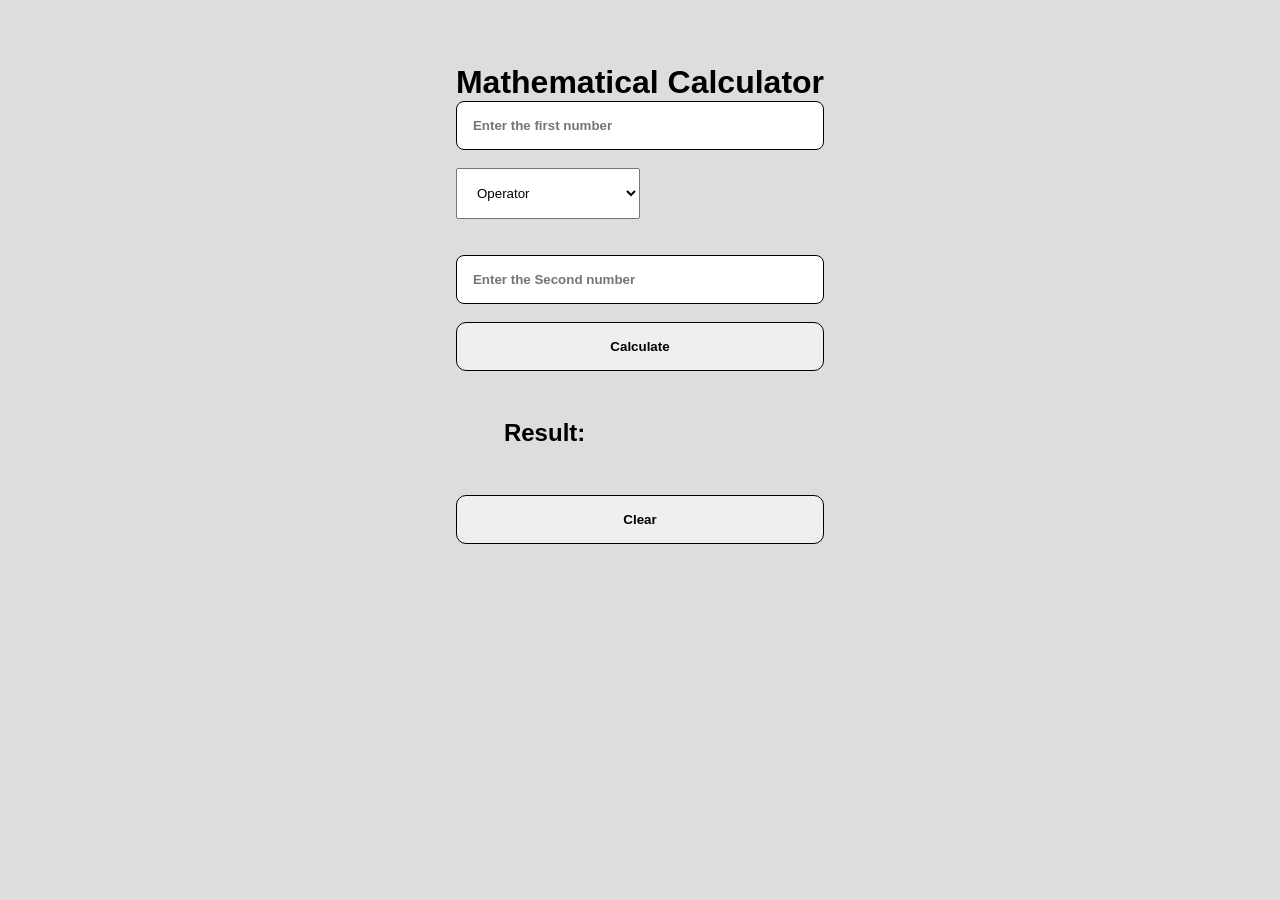
<file: calculator/index.html>
<!DOCTYPE html>
<html lang="en">
<head>
    <meta charset="UTF-8">
    <meta name="viewport" content="width=device-width, initial-scale=1.0">
    <title>Calculator</title>
    <link rel="stylesheet" href="style.css">
</head>
<body>
    <div class="calculator">
        <h1>Mathematical Calculator</h1>

        <input type="number" id="num1"
        placeholder="Enter the first number"><br><br>

        <select name="#" id="select">
            <option value="">Operator</option>
            <option value="+">+</option>
            <option value="-">-</option>
            <option value="*">*</option>
            <option value="/">/</option>
        </select><br><br><br>

        <input type="number" id="num2"
        placeholder="Enter the Second number"><br><br>

        <button onclick="calculator()" id="calculate">Calculate</button>

        <h2 id="result">Result:</h2>

        <button onclick="clear()" id="calculate">Clear</button>
        
    </div>
    
    <script src="style.js"></script>
</body>
</html>
</file>
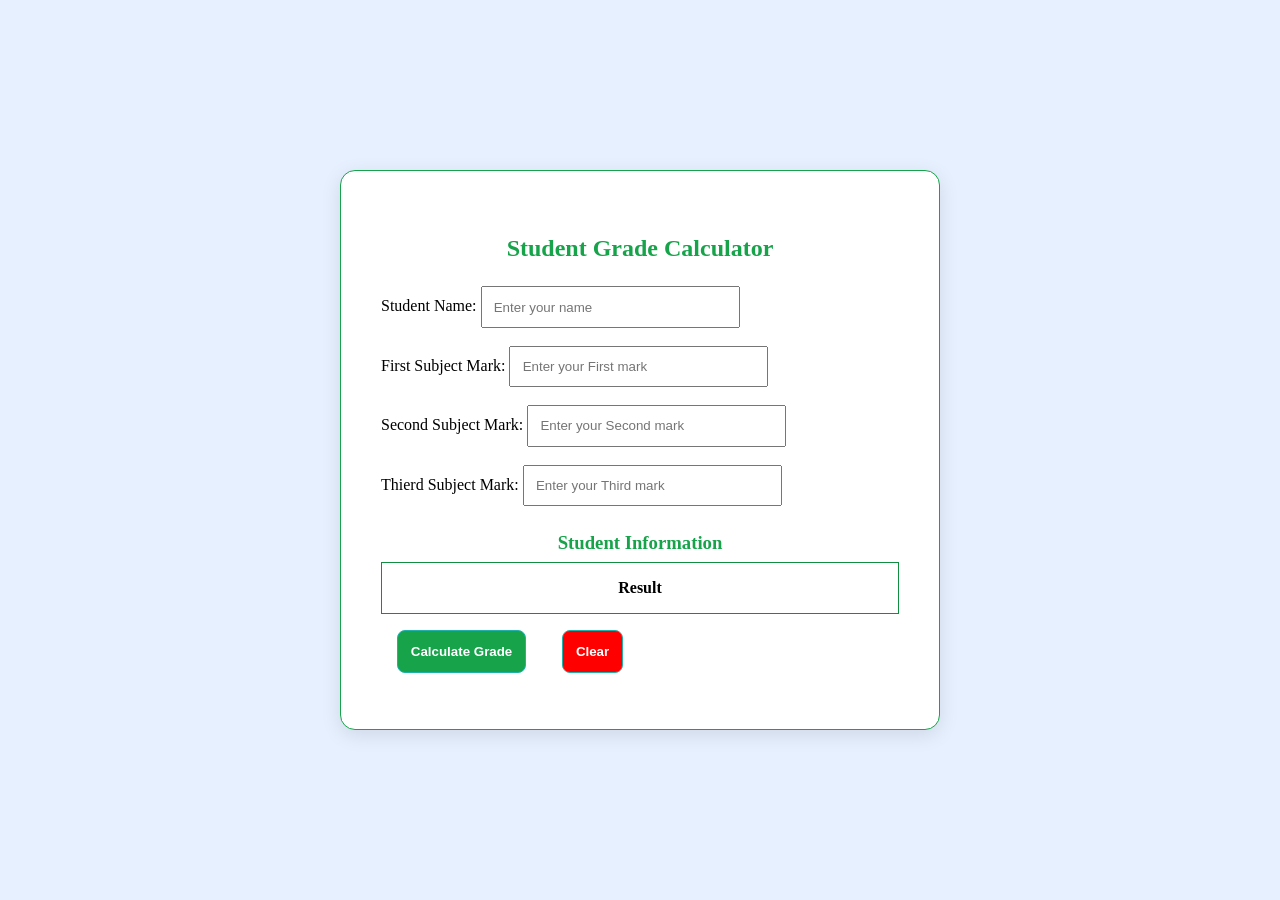
<file: GPA calculator/index.html>
<!DOCTYPE html>
<html lang="en">
<head>
    <meta charset="UTF-8">
    <meta name="viewport" content="width=device-width, initial-scale=1.0">
    <title>GPA Calculator</title>
    <link rel="stylesheet" href="style.css">
</head>
<body>
    <div class="container">
        <h1>Student Grade Calculator </h1>
        <label for="name"> Student Name:  </label>
        <input type="text" id="name"
        placeholder="Enter your name"><br><br>

        <label for="fmark">First Subject Mark:</label>
        <input type="number" id="fmark"
        placeholder="Enter your First mark"><br><br>

        <label for="smark">Second Subject Mark:</label>
        <input type="number" id="smark"
        placeholder="Enter your Second mark"><br><br>

        <label for="tmark">Thierd Subject Mark: </label>
        <input type="number" id="tmark"
        placeholder="Enter your Third mark"><br><br>

        <h3>Student Information</h3>
        <h4 id="avarage">Result</h4>
        

         <button onclick="calculateGPA()">Calculate Grade</button>

         <button onclick="Clear()" style="background-color: red;">Clear</button>
    </div>

    <script src="script.js"></script>
</body>
</html>
</file>
<file: calculator/style.css>
*{
    padding: 0;
    margin: 0;
    box-sizing: border-box;
    font-family: Arial, Helvetica, sans-serif;
    scroll-behavior: smooth;
}
body{
    background-color: rgb(223, 220, 220);
    padding: 4rem;
    display: flex;
    justify-content: center;
    align-items: center;
    flex-direction: column;
    gap: 3rem;
}
.container{
    border: 1px solid rgb(158, 158, 158);
    padding: 3rem;
    border-radius: 0.5rem;

}
input[type="number"]
{
    padding: 1rem;
    border-radius: 0.5rem;
    width: 100%;
    border: 1px solid black;
    font-weight: 600;
    transition: 0.3s;
    
}

#calculate{
    padding: 1rem;
    font-weight: bold;
    width: 100%;
    border-radius: 10px;
    border: 1px solid black;
    transition: 0.3s;

    &:hover{
        background-color: darkgrey;
    }
    &:active{
        background-color: lightgray;
    }
}
#select{
    width: 50%;
    padding: 1rem;
}
#result{
    padding: 3rem;
}
</file>
<file: GPA calculator/style.css>
*{
    margin: 0;
    padding: 0;
    box-sizing: border-box;
}
body {
    background-color: #E6F0FF;
    display: flex;
    justify-content: center;
    align-items: center;
    height: 100vh;
}

.container {
    background-color: #FFFFFF;
    border: 1px solid #16A34A;
    width: 600px;
    padding: 2.5rem;
    border-radius: 15px;
    box-shadow: 0 5px 20px rgba(0, 0, 0, 0.1);
}
h1{
    font-size: 1.5rem;
    padding: 1.5rem;
    text-align: center;
    color: #16A34A;
}
h3{
    color: #16A34A;
    text-align: center;
    padding: 0.5rem;
}
input[type="text"],
input[type="number"]{
    width: 50%;
    padding: 0.7rem;
}
button{
    padding: 0.8rem;
    border-radius: 0.5rem;
    border: 1px solid lightseagreen;
    margin: 1rem;
    background-color: #16A34A;
    color: white;
    font-weight: bold;

    &:hover{
        background-color: #118e3f;
    }
}
#avarage{
    border: 1px solid #118e3f;
    padding: 1rem;
    text-align: center;
}
</file>
